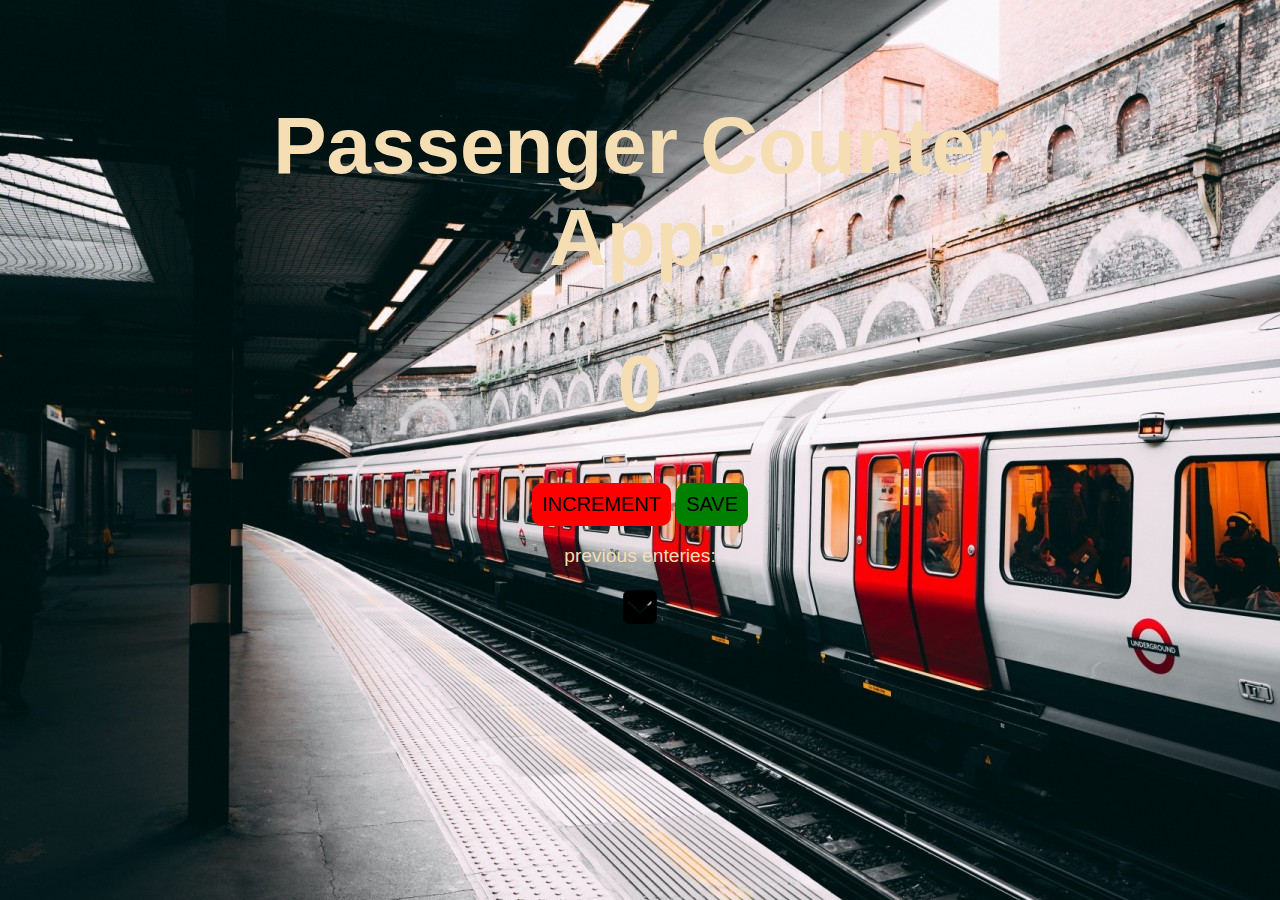
<file: index.html>
<!DOCTYPE html>
<html lang="en">
<head>
    <meta charset="UTF-8">
    <meta name="viewport" content="width=device-width, initial-scale=1.0">
    <script src="index.js"></script>
    <link rel="stylesheet" type="text/css" href="index.css" />
    <title>Passenger Counter</title>
</head>
<body>
    <div class="main-head">
    <div><h1> Passenger Counter<br> App:</h1></div>
    <div><h1 id="counter">0</h1></div>
    <div><button id="incre-btn" onclick="increment()">INCREMENT</button>
    <button id="save-btn" onclick="save()">SAVE</button>
    <p id="save-el">previous enteries:</p>
    </div>
    <img src="images/icons8-drop-down-50.png" alt="Dropdown Icon">
</div>
</body>
</html>
</file>
<file: index.css>
body {
    margin: auto;
    padding: 0px;
    background-image: url('images/picture7.jpg');
    font-family: Verdana, Geneva, Tahoma, sans-serif;
}
.main-head{
    text-align: center;
    font-size: larger;
    bottom: 100px;
    margin-top: 100px;
}
h1 {
    font-size: 80px;
    color: wheat;
}
#incre-btn {
    padding: 10px 10px;
    border: 2px;
    border-radius: 10px;
    background-color: red;
    font-size: 20px;
    
}
#save-btn {
    padding: 10px 10px;
    border: 2px;
    border-radius: 10px;
    background-color: green;
    font-size: 20px;
}
img {
    width: 40px;
    height: auto;
}

p {
    color: wheat;
}

@media (max-width: 768px) {
    body {
    background-image: url('images/picture7.jpg');
    background-size: 350%;
    }

    .main-head {
        
        margin-top: 200px;
    }
    h1 {
        font-size: 50px;
        color: wheat;
    }
}
</file>
